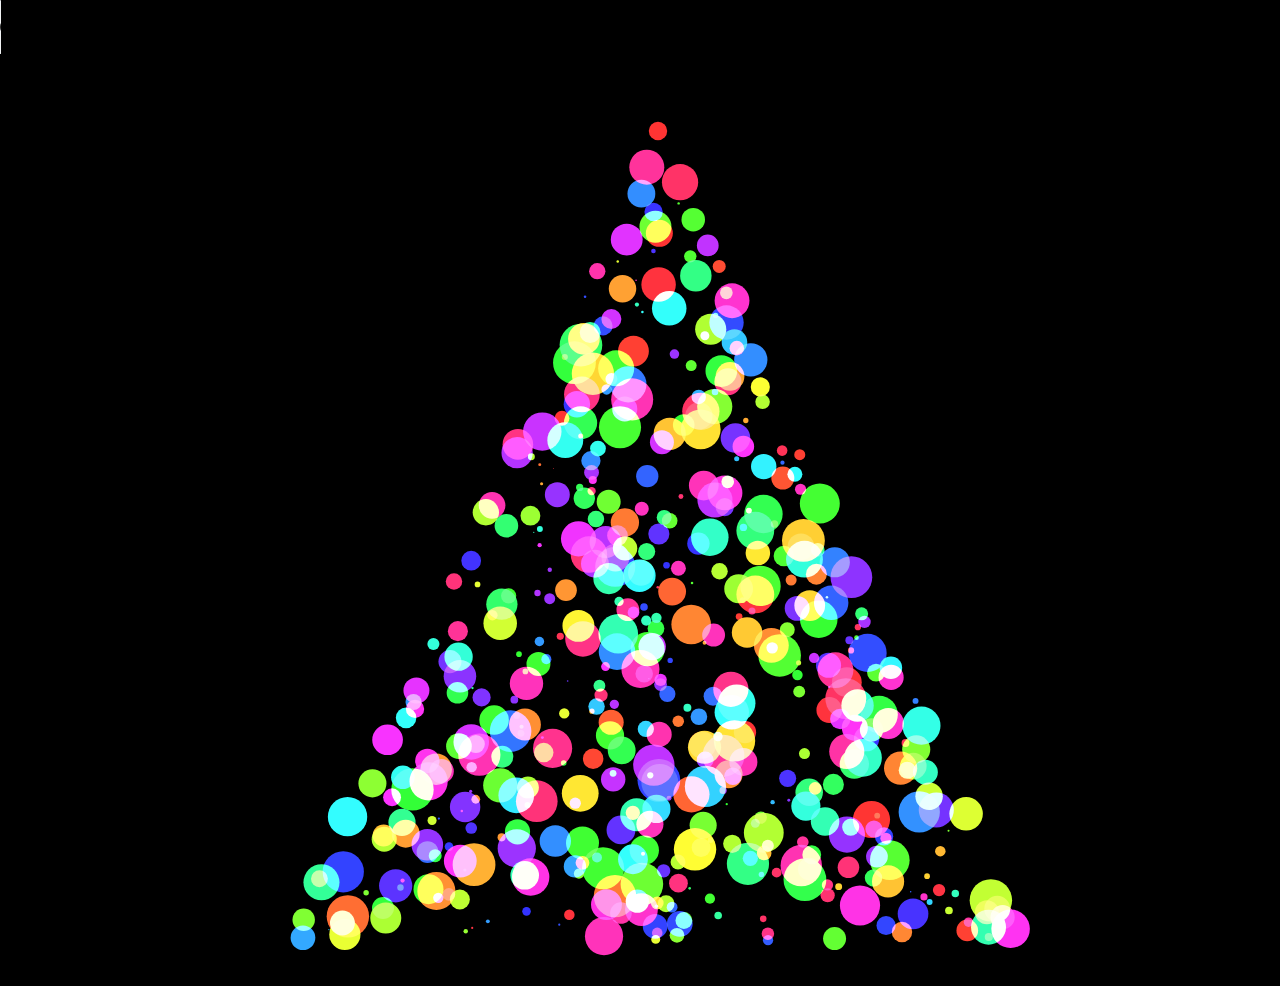
<file: index.html>
﻿
<!Doctype html>
<html>



<iframe src="250-milliseconds-of-silence.mp3" allow="autoplay" id="audio" style="display: none"></iframe>

<audio controls autoplay loop >
    <source src="song.mp3" type="audio/mp3">
</audio>


<head>
    <title>树捏~~~~</title>
    <link rel="stylesheet" , href="project.css" />
</head>
<body>
    <p1 style="font-size: 40px"><b><i>
                 桃源村 聖誕树 2022
    </i></b></p1>

    <main>
        <p></p>
        <p></p>
        <p></p>
        <p></p>
        <p></p>
        <p></p>
        <p></p>
        <p></p>
        <p></p>
        <p></p>
        <p></p>
        <p></p>
        <p></p>
        <p></p>
        <p></p>
        <p></p>
        <p></p>
        <p></p>
        <p></p>
        <p></p>
        <p></p>
        <p></p>
        <p></p>
        <p></p>
        <p></p>
        <p></p>
        <p></p>
        <p></p>
        <p></p>
        <p></p>
        <p></p>
        <p></p>
        <p></p>
        <p></p>
        <p></p>
        <p></p>
        <p></p>
        <p></p>
        <p></p>
        <p></p>
        <p></p>
        <p></p>
        <p></p>
        <p></p>
        <p></p>
        <p></p>
        <p></p>
        <p></p>
        <p></p>
        <p></p>
        <p></p>
        <p></p>
        <p></p>
        <p></p>
        <p></p>
        <p></p>
        <p></p>
        <p></p>
        <p></p>
        <p></p>
        <p></p>
        <p></p>
        <p></p>
        <p></p>
        <p></p>
        <p></p>
        <p></p>
        <p></p>
        <p></p>
        <p></p>
        <p></p>
        <p></p>
        <p></p>
        <p></p>
        <p></p>
        <p></p>
        <p></p>
        <p></p>
        <p></p>
        <p></p>
        <p></p>
        <p></p>
        <p></p>
        <p></p>
        <p></p>
        <p></p>
        <p></p>
        <p></p>
        <p></p>
        <p></p>
        <p></p>
        <p></p>
        <p></p>
        <p></p>
        <p></p>
        <p></p>
        <p></p>
        <p></p>
        <p></p>
        <p></p>
        <p></p>
        <p></p>
        <p></p>
        <p></p>
        <p></p>
        <p></p>
        <p></p>
        <p></p>
        <p></p>
        <p></p>
        <p></p>
        <p></p>
        <p></p>
        <p></p>
        <p></p>
        <p></p>
        <p></p>
        <p></p>
        <p></p>
        <p></p>
        <p></p>
        <p></p>
        <p></p>
        <p></p>
        <p></p>
        <p></p>
        <p></p>
        <p></p>
        <p></p>
        <p></p>
        <p></p>
        <p></p>
        <p></p>
        <p></p>
        <p></p>
        <p></p>
        <p></p>
        <p></p>
        <p></p>
        <p></p>
        <p></p>
        <p></p>
        <p></p>
        <p></p>
        <p></p>
        <p></p>
        <p></p>
        <p></p>
        <p></p>
        <p></p>
        <p></p>
        <p></p>
        <p></p>
        <p></p>
        <p></p>
        <p></p>
        <p></p>
        <p></p>
        <p></p>
        <p></p>
        <p></p>
        <p></p>
        <p></p>
        <p></p>
        <p></p>
        <p></p>
        <p></p>
        <p></p>
        <p></p>
        <p></p>
        <p></p>
        <p></p>
        <p></p>
        <p></p>
        <p></p>
        <p></p>
        <p></p>
        <p></p>
        <p></p>
        <p></p>
        <p></p>
        <p></p>
        <p></p>
        <p></p>
        <p></p>
        <p></p>
        <p></p>
        <p></p>
        <p></p>
        <p></p>
        <p></p>
        <p></p>
        <p></p>
        <p></p>
        <p></p>
        <p></p>
        <p></p>
        <p></p>
        <p></p>
        <p></p>
        <p></p>
        <p></p>
        <p></p>
        <p></p>
        <p></p>
        <p></p>
        <p></p>
        <p></p>
        <p></p>
        <p></p>
        <p></p>
        <p></p>
        <p></p>
        <p></p>
        <p></p>
        <p></p>
        <p></p>
        <p></p>
        <p></p>
        <p></p>
        <p></p>
        <p></p>
        <p></p>
        <p></p>
        <p></p>
        <p></p>
        <p></p>
        <p></p>
        <p></p>
        <p></p>
        <p></p>
        <p></p>
        <p></p>
        <p></p>
        <p></p>
        <p></p>
        <p></p>
        <p></p>
        <p></p>
        <p></p>
        <p></p>
        <p></p>
        <p></p>
        <p></p>
        <p></p>
        <p></p>
        <p></p>
        <p></p>
        <p></p>
        <p></p>
        <p></p>
        <p></p>
        <p></p>
        <p></p>
        <p></p>
        <p></p>
        <p></p>
        <p></p>
        <p></p>
        <p></p>
        <p></p>
        <p></p>
        <p></p>
        <p></p>
        <p></p>
        <p></p>
        <p></p>
        <p></p>
        <p></p>
        <p></p>
        <p></p>
        <p></p>
        <p></p>
        <p></p>
        <p></p>
        <p></p>
        <p></p>
        <p></p>
        <p></p>
        <p></p>
        <p></p>
        <p></p>
        <p></p>
        <p></p>
        <p></p>
        <p></p>
        <p></p>
        <p></p>
        <p></p>
        <p></p>
        <p></p>
        <p></p>
        <p></p>
        <p></p>
        <p></p>
        <p></p>
        <p></p>
        <p></p>
        <p></p>
        <p></p>
        <p></p>
        <p></p>
        <p></p>
        <p></p>
        <p></p>
        <p></p>
        <p></p>
        <p></p>
        <p></p>
        <p></p>
        <p></p>
        <p></p>
        <p></p>
        <p></p>
        <p></p>
        <p></p>
        <p></p>
        <p></p>
        <p></p>
        <p></p>
        <p></p>
        <p></p>
        <p></p>
        <p></p>
        <p></p>
        <p></p>
        <p></p>
        <p></p>
        <p></p>
        <p></p>
        <p></p>
        <p></p>
        <p></p>
        <p></p>
        <p></p>
        <p></p>
        <p></p>
        <p></p>
        <p></p>
        <p></p>
        <p></p>
        <p></p>
        <p></p>
        <p></p>
        <p></p>
        <p></p>
        <p></p>
        <p></p>
        <p></p>
        <p></p>
        <p></p>
        <p></p>
        <p></p>
        <p></p>
        <p></p>
        <p></p>
        <p></p>
        <p></p>
        <p></p>
        <p></p>
        <p></p>
        <p></p>
        <p></p>
        <p></p>
        <p></p>
        <p></p>
        <p></p>
        <p></p>
        <p></p>
        <p></p>
        <p></p>
        <p></p>
        <p></p>
        <p></p>
        <p></p>
        <p></p>
        <p></p>
        <p></p>
        <p></p>
        <p></p>
        <p></p>
        <p></p>
        <p></p>
        <p></p>
        <p></p>
        <p></p>
        <p></p>
        <p></p>
        <p></p>
        <p></p>
        <p></p>
        <p></p>
        <p></p>
        <p></p>
        <p></p>
        <p></p>
        <p></p>
        <p></p>
        <p></p>
        <p></p>
        <p></p>
        <p></p>
        <p></p>
        <p></p>
        <p></p>
        <p></p>
        <p></p>
        <p></p>
        <p></p>
        <p></p>
        <p></p>
        <p></p>
        <p></p>
        <p></p>
        <p></p>
        <p></p>
        <p></p>
        <p></p>
        <p></p>
        <p></p>
        <p></p>
        <p></p>
        <p></p>
        <p></p>
        <p></p>
        <p></p>
        <p></p>
        <p></p>
        <p></p>
        <p></p>
        <p></p>
        <p></p>
        <p></p>
        <p></p>
        <p></p>
        <p></p>
        <p></p>
        <p></p>
        <p></p>
        <p></p>
        <p></p>
        <p></p>
        <p></p>
        <p></p>
        <p></p>
        <p></p>
        <p></p>
        <p></p>
        <p></p>
        <p></p>
        <p></p>
        <p></p>
        <p></p>
        <p></p>
        <p></p>
        <p></p>
        <p></p>
        <p></p>
        <p></p>
        <p></p>
        <p></p>
        <p></p>
        <p></p>
        <p></p>
        <p></p>
        <p></p>
        <p></p>
        <p></p>
        <p></p>
        <p></p>
        <p></p>
        <p></p>
        <p></p>
        <p></p>
        <p></p>
        <p></p>
        <p></p>
        <p></p>
        <p></p>
        <p></p>
        <p></p>
        <p></p>
        <p></p>
        <p></p>
        <p></p>
        <p></p>
        <p></p>
        <p></p>
        <p></p>
        <p></p>
        <p></p>
        <p></p>
        <p></p>
        <p></p>
        <p></p>
        <p></p>
        <p></p>
        <p></p>
        <p></p>
        <p></p>
        <p></p>
    </main>

    <svg viewBox="0, -20 300 300">
        <defs>
            <filter id="drawn">
                <feTurbulence baseFrequency="0.1325" numOctaves="8" />
                <feDisplacementMap in2="SourceGraphic" scale="10" />
            </filter>
        </defs>
    </svg>

    <script src="project.js"></script>
</body>
</html>
/**/
</file>
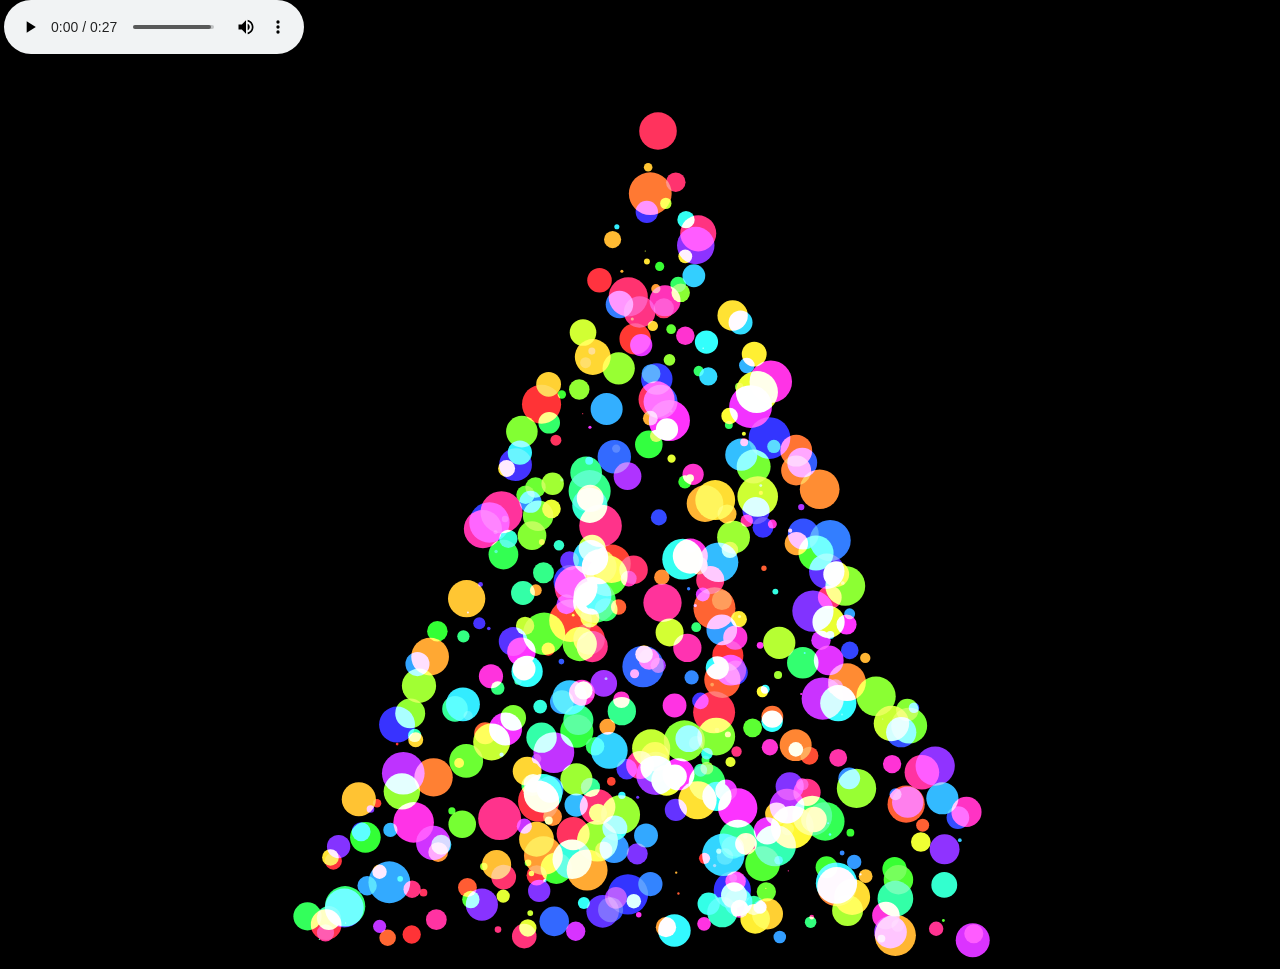
<file: chirstmas_tree .html>
﻿﻿
<!Doctype html>
<html>



<iframe src="250-milliseconds-of-silence.mp3" allow="autoplay" id="audio" style="display: none"></iframe>

<audio controls autoplay loop >
    <source src="song.mp3" type="audio/mp3">
</audio>


<head>
    <title>树捏~~~~</title>
    <link rel="stylesheet" , href="project.css" />
</head>
<body>
    <p1 style="font-size: 40px"><b><i>
                 桃源村 聖誕树 2022
    </i></b></p1>

    <main>
        <p></p>
        <p></p>
        <p></p>
        <p></p>
        <p></p>
        <p></p>
        <p></p>
        <p></p>
        <p></p>
        <p></p>
        <p></p>
        <p></p>
        <p></p>
        <p></p>
        <p></p>
        <p></p>
        <p></p>
        <p></p>
        <p></p>
        <p></p>
        <p></p>
        <p></p>
        <p></p>
        <p></p>
        <p></p>
        <p></p>
        <p></p>
        <p></p>
        <p></p>
        <p></p>
        <p></p>
        <p></p>
        <p></p>
        <p></p>
        <p></p>
        <p></p>
        <p></p>
        <p></p>
        <p></p>
        <p></p>
        <p></p>
        <p></p>
        <p></p>
        <p></p>
        <p></p>
        <p></p>
        <p></p>
        <p></p>
        <p></p>
        <p></p>
        <p></p>
        <p></p>
        <p></p>
        <p></p>
        <p></p>
        <p></p>
        <p></p>
        <p></p>
        <p></p>
        <p></p>
        <p></p>
        <p></p>
        <p></p>
        <p></p>
        <p></p>
        <p></p>
        <p></p>
        <p></p>
        <p></p>
        <p></p>
        <p></p>
        <p></p>
        <p></p>
        <p></p>
        <p></p>
        <p></p>
        <p></p>
        <p></p>
        <p></p>
        <p></p>
        <p></p>
        <p></p>
        <p></p>
        <p></p>
        <p></p>
        <p></p>
        <p></p>
        <p></p>
        <p></p>
        <p></p>
        <p></p>
        <p></p>
        <p></p>
        <p></p>
        <p></p>
        <p></p>
        <p></p>
        <p></p>
        <p></p>
        <p></p>
        <p></p>
        <p></p>
        <p></p>
        <p></p>
        <p></p>
        <p></p>
        <p></p>
        <p></p>
        <p></p>
        <p></p>
        <p></p>
        <p></p>
        <p></p>
        <p></p>
        <p></p>
        <p></p>
        <p></p>
        <p></p>
        <p></p>
        <p></p>
        <p></p>
        <p></p>
        <p></p>
        <p></p>
        <p></p>
        <p></p>
        <p></p>
        <p></p>
        <p></p>
        <p></p>
        <p></p>
        <p></p>
        <p></p>
        <p></p>
        <p></p>
        <p></p>
        <p></p>
        <p></p>
        <p></p>
        <p></p>
        <p></p>
        <p></p>
        <p></p>
        <p></p>
        <p></p>
        <p></p>
        <p></p>
        <p></p>
        <p></p>
        <p></p>
        <p></p>
        <p></p>
        <p></p>
        <p></p>
        <p></p>
        <p></p>
        <p></p>
        <p></p>
        <p></p>
        <p></p>
        <p></p>
        <p></p>
        <p></p>
        <p></p>
        <p></p>
        <p></p>
        <p></p>
        <p></p>
        <p></p>
        <p></p>
        <p></p>
        <p></p>
        <p></p>
        <p></p>
        <p></p>
        <p></p>
        <p></p>
        <p></p>
        <p></p>
        <p></p>
        <p></p>
        <p></p>
        <p></p>
        <p></p>
        <p></p>
        <p></p>
        <p></p>
        <p></p>
        <p></p>
        <p></p>
        <p></p>
        <p></p>
        <p></p>
        <p></p>
        <p></p>
        <p></p>
        <p></p>
        <p></p>
        <p></p>
        <p></p>
        <p></p>
        <p></p>
        <p></p>
        <p></p>
        <p></p>
        <p></p>
        <p></p>
        <p></p>
        <p></p>
        <p></p>
        <p></p>
        <p></p>
        <p></p>
        <p></p>
        <p></p>
        <p></p>
        <p></p>
        <p></p>
        <p></p>
        <p></p>
        <p></p>
        <p></p>
        <p></p>
        <p></p>
        <p></p>
        <p></p>
        <p></p>
        <p></p>
        <p></p>
        <p></p>
        <p></p>
        <p></p>
        <p></p>
        <p></p>
        <p></p>
        <p></p>
        <p></p>
        <p></p>
        <p></p>
        <p></p>
        <p></p>
        <p></p>
        <p></p>
        <p></p>
        <p></p>
        <p></p>
        <p></p>
        <p></p>
        <p></p>
        <p></p>
        <p></p>
        <p></p>
        <p></p>
        <p></p>
        <p></p>
        <p></p>
        <p></p>
        <p></p>
        <p></p>
        <p></p>
        <p></p>
        <p></p>
        <p></p>
        <p></p>
        <p></p>
        <p></p>
        <p></p>
        <p></p>
        <p></p>
        <p></p>
        <p></p>
        <p></p>
        <p></p>
        <p></p>
        <p></p>
        <p></p>
        <p></p>
        <p></p>
        <p></p>
        <p></p>
        <p></p>
        <p></p>
        <p></p>
        <p></p>
        <p></p>
        <p></p>
        <p></p>
        <p></p>
        <p></p>
        <p></p>
        <p></p>
        <p></p>
        <p></p>
        <p></p>
        <p></p>
        <p></p>
        <p></p>
        <p></p>
        <p></p>
        <p></p>
        <p></p>
        <p></p>
        <p></p>
        <p></p>
        <p></p>
        <p></p>
        <p></p>
        <p></p>
        <p></p>
        <p></p>
        <p></p>
        <p></p>
        <p></p>
        <p></p>
        <p></p>
        <p></p>
        <p></p>
        <p></p>
        <p></p>
        <p></p>
        <p></p>
        <p></p>
        <p></p>
        <p></p>
        <p></p>
        <p></p>
        <p></p>
        <p></p>
        <p></p>
        <p></p>
        <p></p>
        <p></p>
        <p></p>
        <p></p>
        <p></p>
        <p></p>
        <p></p>
        <p></p>
        <p></p>
        <p></p>
        <p></p>
        <p></p>
        <p></p>
        <p></p>
        <p></p>
        <p></p>
        <p></p>
        <p></p>
        <p></p>
        <p></p>
        <p></p>
        <p></p>
        <p></p>
        <p></p>
        <p></p>
        <p></p>
        <p></p>
        <p></p>
        <p></p>
        <p></p>
        <p></p>
        <p></p>
        <p></p>
        <p></p>
        <p></p>
        <p></p>
        <p></p>
        <p></p>
        <p></p>
        <p></p>
        <p></p>
        <p></p>
        <p></p>
        <p></p>
        <p></p>
        <p></p>
        <p></p>
        <p></p>
        <p></p>
        <p></p>
        <p></p>
        <p></p>
        <p></p>
        <p></p>
        <p></p>
        <p></p>
        <p></p>
        <p></p>
        <p></p>
        <p></p>
        <p></p>
        <p></p>
        <p></p>
        <p></p>
        <p></p>
        <p></p>
        <p></p>
        <p></p>
        <p></p>
        <p></p>
        <p></p>
        <p></p>
        <p></p>
        <p></p>
        <p></p>
        <p></p>
        <p></p>
        <p></p>
        <p></p>
        <p></p>
        <p></p>
        <p></p>
        <p></p>
        <p></p>
        <p></p>
        <p></p>
        <p></p>
        <p></p>
        <p></p>
        <p></p>
        <p></p>
        <p></p>
        <p></p>
        <p></p>
        <p></p>
        <p></p>
        <p></p>
        <p></p>
        <p></p>
        <p></p>
        <p></p>
        <p></p>
        <p></p>
        <p></p>
        <p></p>
        <p></p>
        <p></p>
        <p></p>
        <p></p>
        <p></p>
        <p></p>
        <p></p>
        <p></p>
        <p></p>
        <p></p>
        <p></p>
        <p></p>
        <p></p>
        <p></p>
        <p></p>
        <p></p>
        <p></p>
        <p></p>
        <p></p>
        <p></p>
        <p></p>
        <p></p>
        <p></p>
        <p></p>
        <p></p>
        <p></p>
        <p></p>
        <p></p>
        <p></p>
        <p></p>
        <p></p>
        <p></p>
        <p></p>
        <p></p>
        <p></p>
        <p></p>
        <p></p>
        <p></p>
        <p></p>
        <p></p>
        <p></p>
        <p></p>
        <p></p>
        <p></p>
        <p></p>
        <p></p>
        <p></p>
        <p></p>
        <p></p>
        <p></p>
        <p></p>
        <p></p>
        <p></p>
        <p></p>
        <p></p>
        <p></p>
        <p></p>
        <p></p>
        <p></p>
        <p></p>
        <p></p>
        <p></p>
        <p></p>
        <p></p>
        <p></p>
        <p></p>
    </main>

    <svg viewBox="0, -20 300 300">
        <defs>
            <filter id="drawn">
                <feTurbulence baseFrequency="0.1325" numOctaves="8" />
                <feDisplacementMap in2="SourceGraphic" scale="10" />
            </filter>
        </defs>
    </svg>

    <script src="project.js"></script>
</body>
</html>
</file>
<file: project.css>
﻿main{
    position: relative;
    height: 100vh;
}


/*p1 {
    position: relative;
    background: hsL(var(--hue,343),100%,60%);
    width: 300vmin;
    height: 10vmin;
}*/

p{
    position: absolute;
    left: 50%;
    top: 50%;
    background: hsL(var(--hue,343),100%,60%);
    width: 4vmin;
    height: 4vmin;
    transform : translate(var(--a),var(--b)) scale(var(--c));
    mix-blend-mode : screen;


    border-radius : 50%;
    /*clip-path: polygon(50% 0%, 90% 100%, 10% 100%);*/
}

*{
    margin: 0;
    box-sizing: border-box;
}

svg{
    opacity: 0;
    position: absolute;
    width: 1px;
    height: 1px;
}

body{
    background: hsL(0,0%,0%);
    height: 100vh;
    overflow: hidden;
}
</file>
